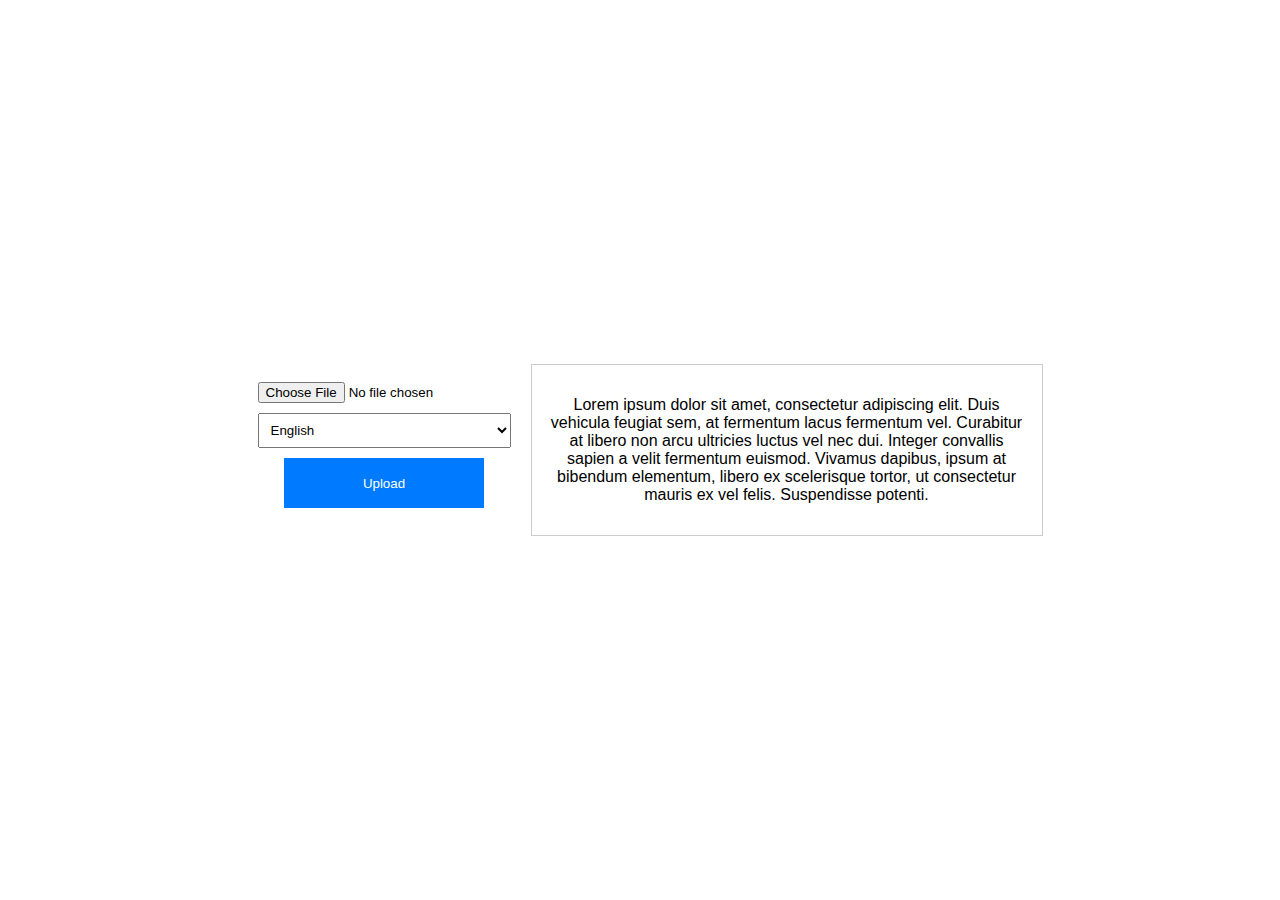
<file: learn-github/about.html>
<!DOCTYPE html>
<html lang="en">
<head>
    <meta charset="UTF-8">
    <meta http-equiv="X-UA-Compatible" content="IE=edge">
    <meta name="viewport" content="width=device-width, initial-scale=1.0">
    <title>File Upload</title>
    <link rel="stylesheet" href="about.css">
</head>
<body>
    <div class="container">
        <div class="column">
            <div class="row">
                <input type="file" id="fileInput" accept=".mp3, .mp4">
            </div>
            <div class="row">
                <select name="language">
                    <!-- Add more language options as needed -->
                </select>
            </div>
            <div class="row">
                <button>Upload</button>
            </div>
        </div>
        <div id="textBoard" class="column">
            <p>Lorem ipsum dolor sit amet, consectetur adipiscing elit. Duis vehicula feugiat sem, at fermentum lacus fermentum vel. Curabitur at libero non arcu ultricies luctus vel nec dui. Integer convallis sapien a velit fermentum euismod. Vivamus dapibus, ipsum at bibendum elementum, libero ex scelerisque tortor, ut consectetur mauris ex vel felis. Suspendisse potenti.</p>
        </div>
    </div>

    <div class="video-container"></div> <!-- New container for video -->
    
    <script src="about.js"></script>
</body>
<footer></footer>
</html>
</file>
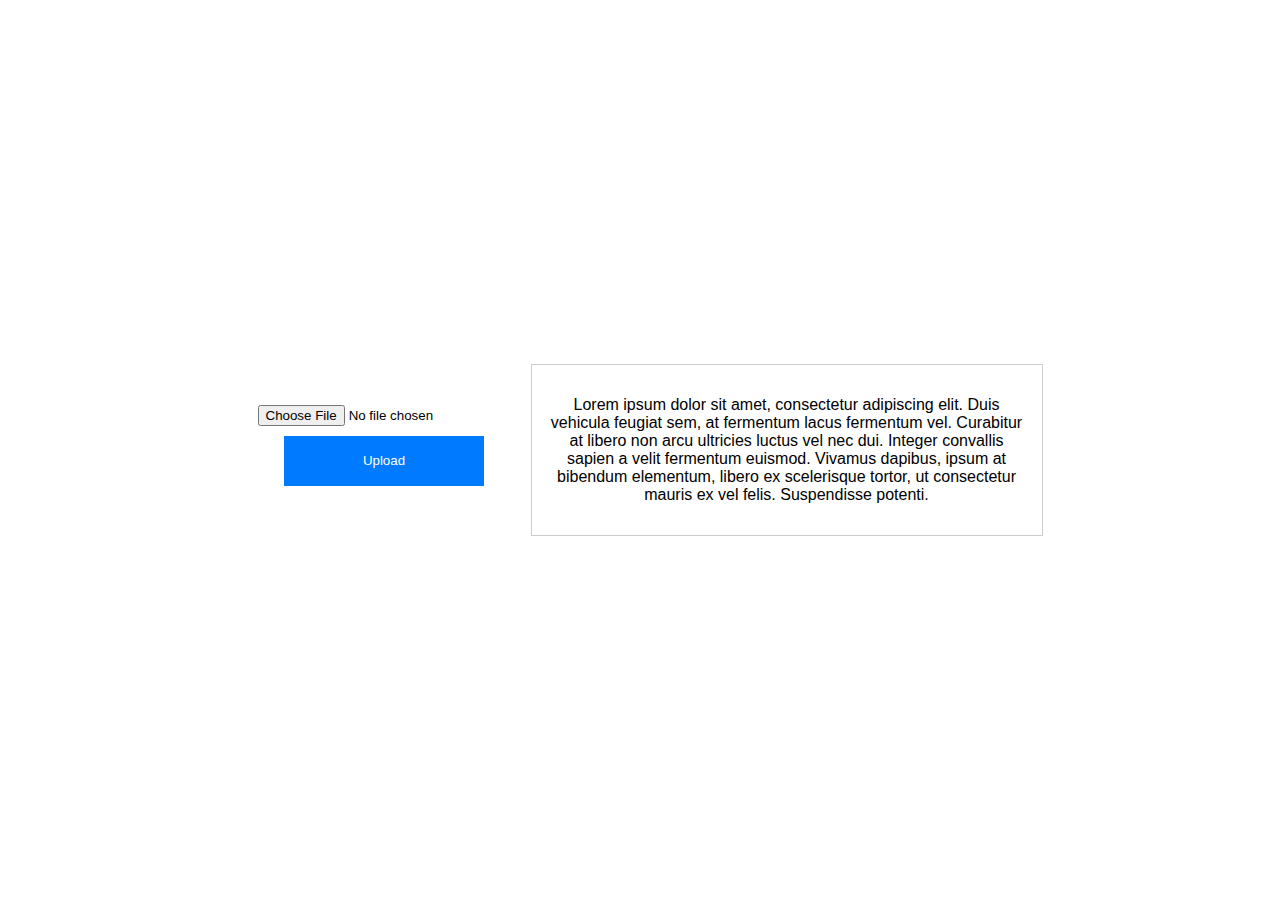
<file: learn-github/info.html>
<!DOCTYPE html>
<html lang="en">
<head>
    <meta charset="UTF-8">
    <meta http-equiv="X-UA-Compatible" content="IE=edge">
    <meta name="viewport" content="width=device-width, initial-scale=1.0">
    <title>File Upload</title>
    <link rel="stylesheet" href="about.css">
</head>
<body>
    <div class="container">
        <div class="column">
            <div class="row">
                <input type="file" id="fileInput" accept=".mp3, .mp4">
            </div>
            <div class="row">
                <button>Upload</button>
            </div>
        </div>
        <div id="textBoard" class="column">
            <p>Lorem ipsum dolor sit amet, consectetur adipiscing elit. Duis vehicula feugiat sem, at fermentum lacus fermentum vel. Curabitur at libero non arcu ultricies luctus vel nec dui. Integer convallis sapien a velit fermentum euismod. Vivamus dapibus, ipsum at bibendum elementum, libero ex scelerisque tortor, ut consectetur mauris ex vel felis. Suspendisse potenti.</p>
        </div>
    </div>
</body>
</html>
</file>
<file: learn-github/about.css>
body {
    font-family: Arial, sans-serif;
    margin: 0;
    padding: 0;
    height: 100vh;
    display: flex;
    justify-content: center;
    align-items: center;
}

.container {
    display: flex;
    align-items: center; /* Center vertically */
    justify-content: center; /* Center horizontally */
    text-align: center; /* Center text inside container */
}

.column {
    padding: 20px;
    box-sizing: border-box; /* Include padding in the width */
}

#textBoard {
    /* Adjust width and height */
    width: 40%;
    height: 50%;
    border: 1px solid #ccc;
    padding: 15px;
    box-sizing: border-box; /* Include border and padding in the width and height */
}

.row {
    margin-bottom: 10px;
}

button {
    width: 200px; /* Fixed width */
    height: 50px; /* Fixed height */
    padding: 10px;
    cursor: pointer;
    background-color: #007bff; /* Blue color */
    color: white; /* Text color */
    border: none; /* Remove border */
}

button:hover {
    background-color: #0056b3; /* Darker blue on hover */
}


select {
    padding: 8px;
    width: 100%; /* Make the dropdown fill the width of the container */
}

.video-container {
    margin-top: 20px; /* Add space between container and video */
    display: flex;
    justify-content: center; /* Center horizontally */
}

.video-container video {
    width: 30%; /* Adjust video width as needed */
    max-width: 50%; /* Ensure video doesn't exceed container width */
}
</file>
